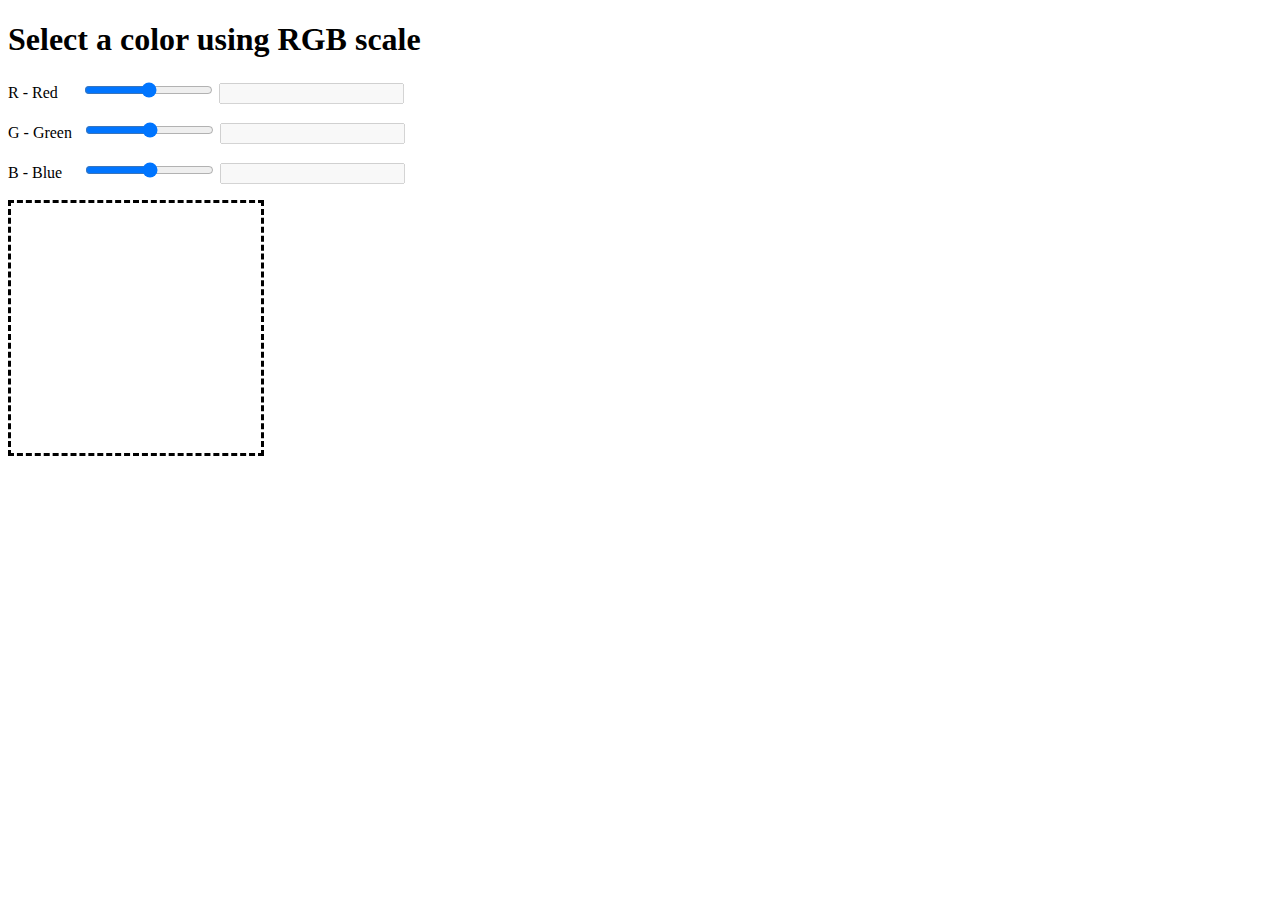
<file: Task1/index.html>
<!DOCTYPE html>
<html lang="en">
  <head>
    <meta charset="UTF-8" />
    <meta name="viewport" content="width=device-width, initial-scale=1.0" />
    <meta http-equiv="X-UA-Compatible" content="ie=edge" />
    <link rel="stylesheet" href="./css/style.css" />
    <title>Pick a color</title>
  </head>
  <body>
    <h1>Select a color using RGB scale</h1>
    <p>
      <label class='lbRed'>R - Red</label>
      <input id="rangeR" type="range" min="0" max="255" />
      <input id="txtRed" type="text" disabled />
    </p>
    <p>
      <label class='lbGreen'>G - Green</label>
      <input id="rangeG" type="range" min="0" max="255" />
      <input id="txtGreen" type="text" disabled />
    </p>
    <p>
      <label class='lbBlue'>B - Blue</label>
      <input id="rangeB" type="range" min="0" max="255" />
      <input id="txtBlue" type="text" disabled />
    </p>
    <div id="colorPicked" class='square'>
    </div>
    <script src="./js/script.js"/>
  </body>
</html>
</file>
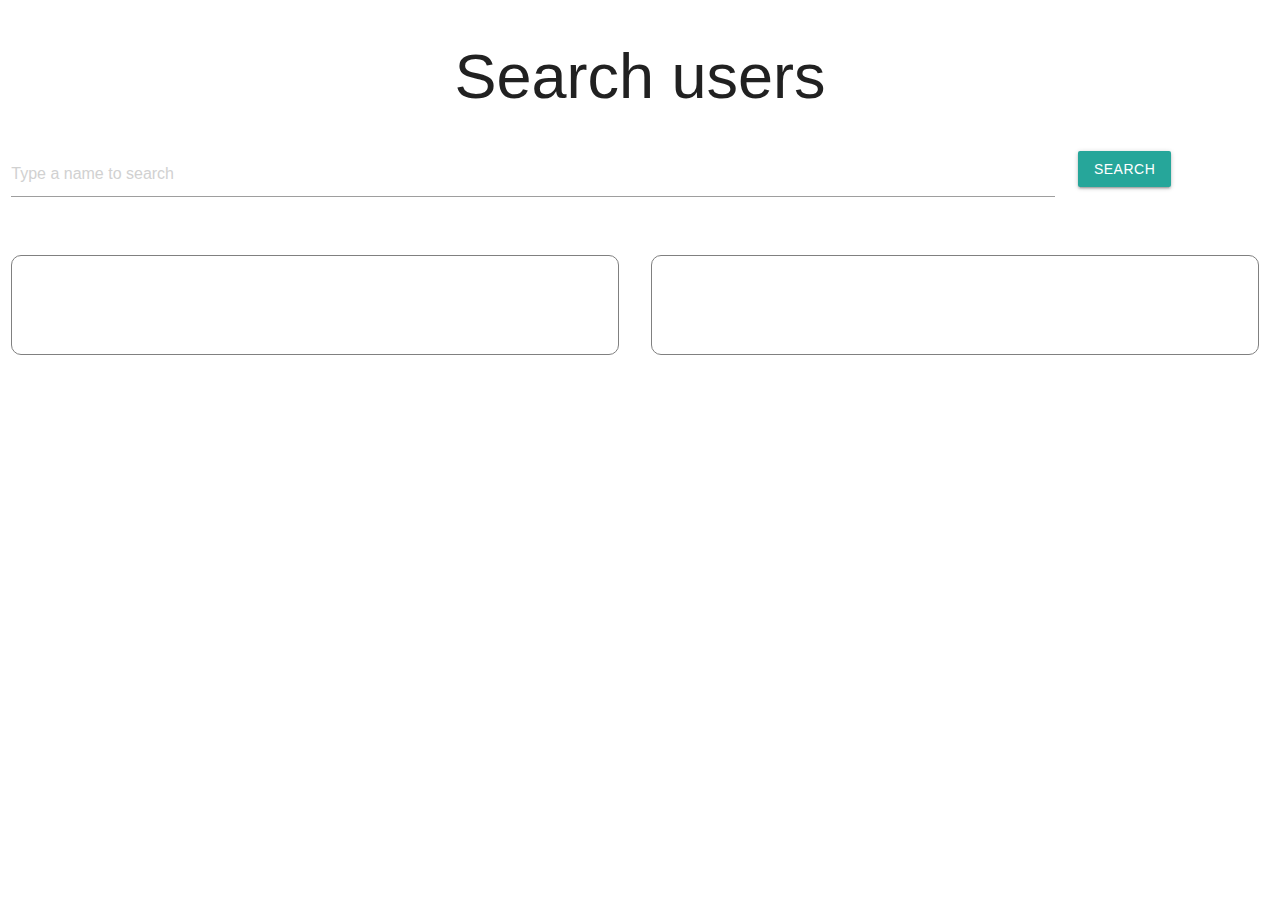
<file: Task2/index.html>
<!DOCTYPE html>
<html lang="en">
  <head>
    <meta charset="UTF-8" />
    <meta name="viewport" content="width=device-width, initial-scale=1.0" />
    <meta http-equiv="X-UA-Compatible" content="ie=edge" />
    <link
      rel="stylesheet"
      href="https://cdnjs.cloudflare.com/ajax/libs/materialize/1.0.0/css/materialize.min.css"
    />
    <link rel="stylesheet" href="css/style.css" />
    <title>Search people</title>
  </head>
  <body>
    <div class="container-people">
      <h1 class="center-align">Search users</h1>
      </div>
      <div class="row">
        <div class="input-field col s10">
          <input id="txtSearch" type="text" placeholder="Type a name to search"/>
        </div>
        <div class="input-field col s2">
          <button id="btnSearch" class="btn">Search</button>
        </div>
      </div>
      <div class="row">
        <div class="input-field col s6">
          <div class="container-list">
            <div id="foundUsers"></div>
          </div>
        </div>
        <div class="input-field col s6">
          <div class="container-list">
            <div id="usersStatistics">
            </div>
          </div>
        </div>
      </div>
    </div>
    <script src="js/script.js"/>
  </body>
</html>
</file>
<file: Task1/css/style.css>
.textbox-small {
  width: 40px;
}
.lbRed {
  padding-right: 20px;
}
.lbGreen {
  padding-right: 7px;
}
.lbBlue {
  padding-right: 17px;
}
.lbBlue {
  padding-right: 17px;
}
.square {
  border-style: dashed;
  border-color: black;
  width: 250px;
  height: 250px;
}
</file>
<file: Task2/css/style.css>
.container-data {
  display: flex;
}
.container-list {
  padding: 5px;
  border: 1px solid gray;
  border-radius: 10px;
  margin-right: 10px;
  min-width: 100px;
  min-height: 100px;
}
</file>
